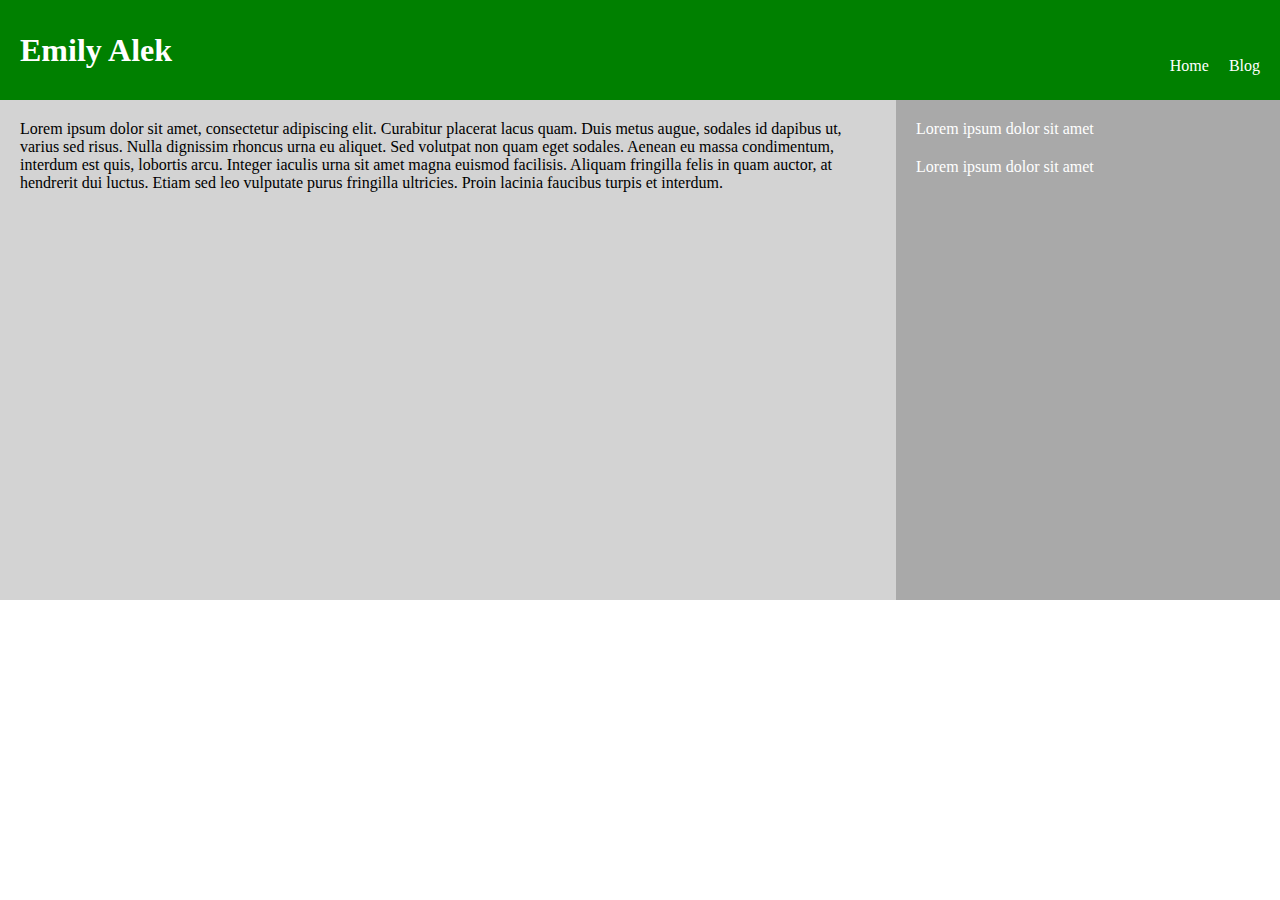
<file: index.html>
<!DOCTYPE html>
<html lang-"en">
    <head>
        <meta charset="UTF-8">
        <meta name="viewport" content="width=device-width, initial-scale=1.0">
        <meta http-equiv="X-UA-Compatible" content="ie=edge">
        <title>IST 363 Lab 1</title>
        <link rel="stylesheet" href="styles.css">
    </head>
    <body>
        <div class="header">
            <h1>Emily Alek</h1>
            <ul>
                <li><a href="index.html">Home</a></li>
                <li><a href="blog.html">Blog</a></li>
            </ul>
        </div>
        <div class="main">
            <div class="content">
                <p>
                    Lorem ipsum dolor sit amet, consectetur adipiscing elit. Curabitur placerat lacus quam. Duis metus augue, sodales id dapibus ut, varius sed risus. Nulla dignissim rhoncus urna eu aliquet. Sed volutpat non quam eget sodales. Aenean eu massa condimentum, interdum est quis, lobortis arcu. Integer iaculis urna sit amet magna euismod facilisis. Aliquam fringilla felis in quam auctor, at hendrerit dui luctus. Etiam sed leo vulputate purus fringilla ultricies. Proin lacinia faucibus turpis et interdum.
                </p>
            </div>
            <div class="sidebar">
                <p>Lorem ipsum dolor sit amet</p>
                <p>Lorem ipsum dolor sit amet</p>
            </div>
        </div>
    </body>
</html>
</file>
<file: styles.css>
html, body{
    padding: 0px;
    margin: 0px;
}
.header{
    height: 60px;
    line-height: 60px;
    padding: 20px;
    background-color: green;
    margin: 0px;
}
.header h1{
    float: left;
    margin: 0px;
    color: white;
}
.header ul{
    float: right;
}
.header ul li{
    float: left;
    margin-left: 20px;
    color: white;
    list-style: none;
}
.header ul li a{
    text-decoration: none;
    color: white;
}
.content{
    width: 70%;
    float: left;
    background-color: lightgray;
    min-height: 500px;
}
.content p{
    margin: 20px;
}
.sidebar{
    width: 30%;
    float: left;
    background-color: darkgray;
    color: white;
    min-height: 500px;
    margin-top: -12px;
}
.sidebar p{
    margin: 20px;
}
.blog-post{
    margin: 10px;
    background-color: white;
    border: lightgray;
    border-radius: 10px;
    padding: 10px;
}
.blog-post img{
    float: left;
    margin-right: 10px;
    margin-bottom: 10px;
}
</file>
